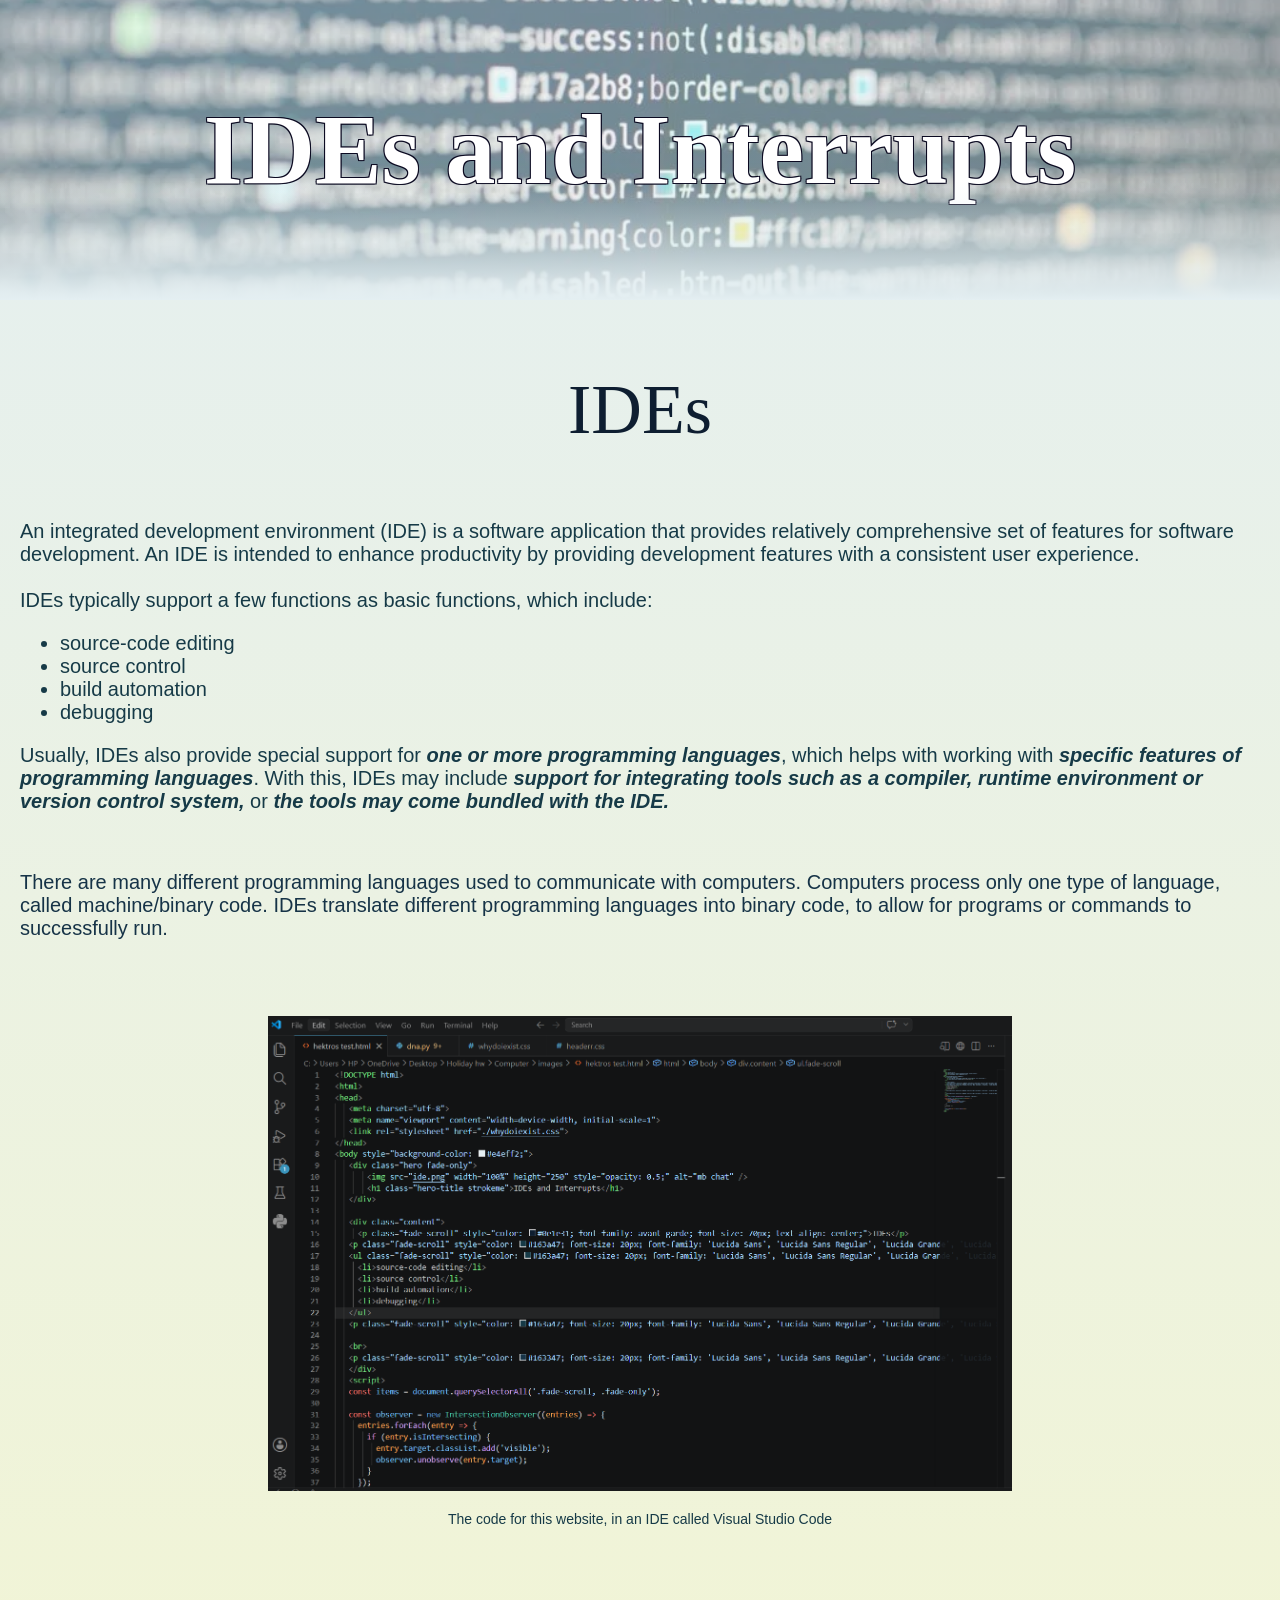
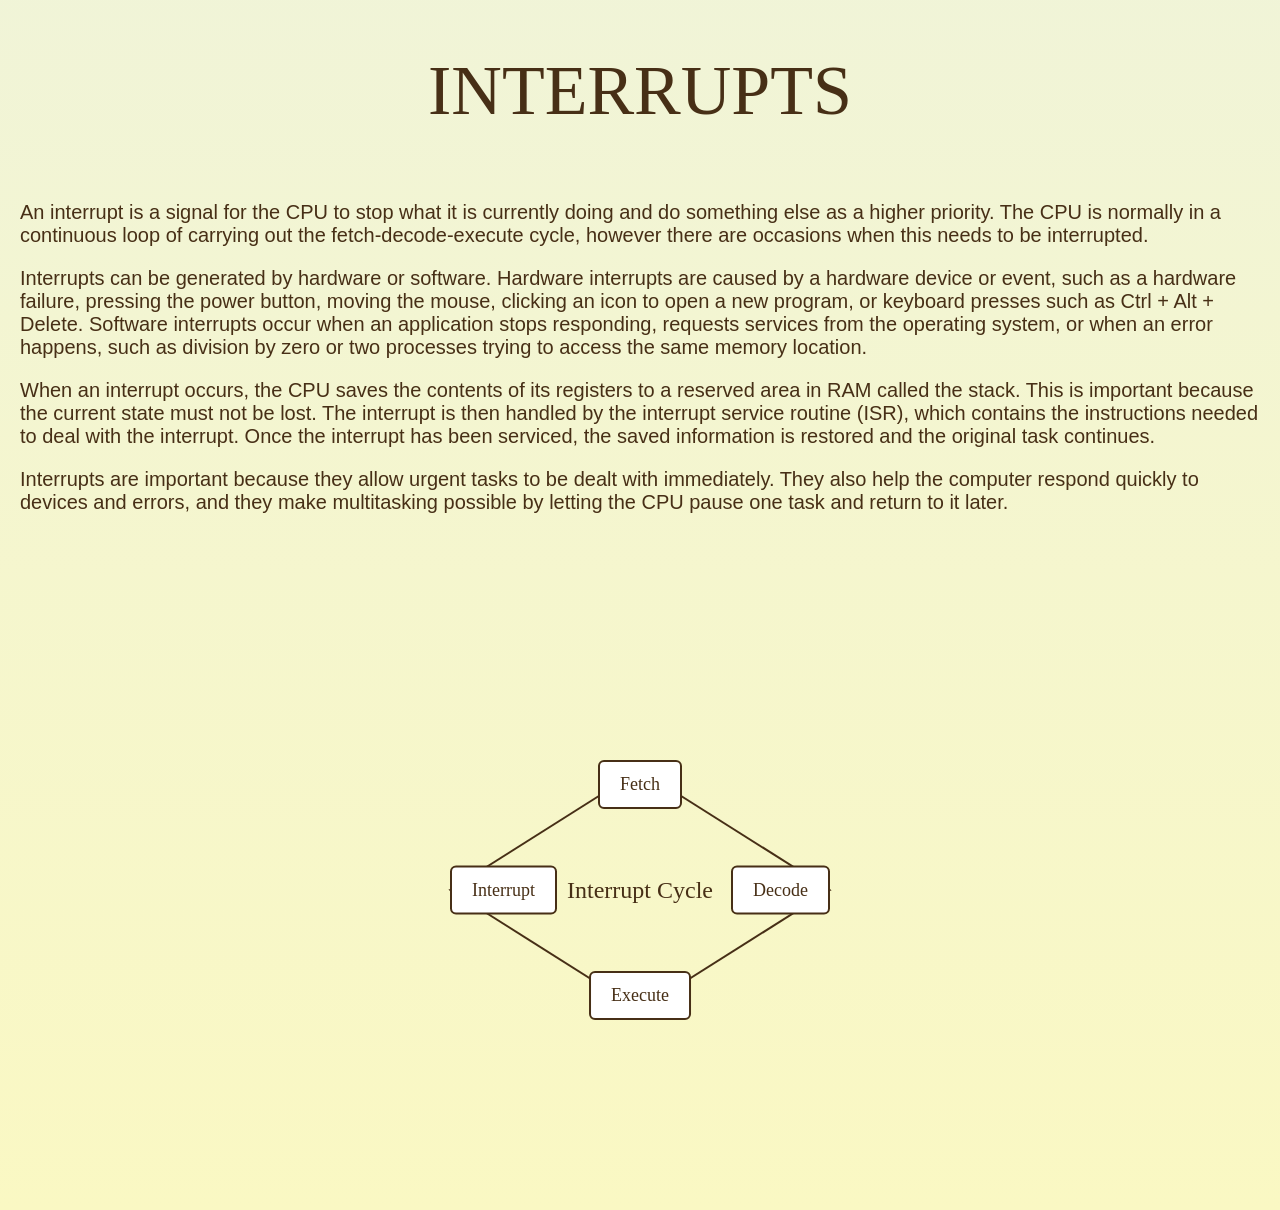
<file: index.html>
<!DOCTYPE html>
<html>
<head>
   <meta charset="utf-8">
   <meta name="viewport" content="width=device-width, initial-scale=1">
   <link rel="stylesheet" href="./whydoiexist.css">
</head>
<body style="background: linear-gradient(to bottom, #e4eff2, #FAF8C3);">
   <div class="hero fade-only">
       <img src="ide.png" width="100%" height="250" style="opacity: 0.5;" alt="mb chat" />
       <h1 class="hero-title strokeme">IDEs and Interrupts</h1>
   </div>

   <div class="content">
     <p class="fade-scroll" style="color: #0e1e31; font-family: avant garde; font-size: 70px; text-align: center;">IDEs</p>
   <p class="fade-scroll" style="color: #163a47; font-size: 20px; font-family: 'Lucida Sans', 'Lucida Sans Regular', 'Lucida Grande', 'Lucida Sans Unicode', Geneva, Verdana, sans-serif;"> An integrated development environment (IDE) is a software application that provides relatively comprehensive set of features for software development. An IDE is intended to enhance productivity by providing development features with a consistent user experience. <br><br>IDEs typically support a few functions as basic functions, which include:</p>
   <ul class="fade-scroll" style="color: #163a47; font-size: 20px; font-family: 'Lucida Sans', 'Lucida Sans Regular', 'Lucida Grande', 'Lucida Sans Unicode', Geneva, Verdana, sans-serif;">
     <li>source-code editing</li>
     <li>source control</li>
     <li>build automation</li>
     <li>debugging</li>
   </ul>
   <p class="fade-scroll" style="color: #163a47; font-size: 20px; font-family: 'Lucida Sans', 'Lucida Sans Regular', 'Lucida Grande', 'Lucida Sans Unicode', Geneva, Verdana, sans-serif;">Usually, IDEs also provide special support for <b><i>one or more programming languages</i></b>, which helps with working with <b><i>specific features of programming languages</i></b>. With this, IDEs may include <b><i>support for integrating tools such as a compiler, runtime environment or version control system,</i></b> or <b><i>the tools may come bundled with the IDE.</i></b></p>

   <br>
   <p class="fade-scroll" style="color: #163347; font-size: 20px; font-family: 'Lucida Sans', 'Lucida Sans Regular', 'Lucida Grande', 'Lucida Sans Unicode', Geneva, Verdana, sans-serif;">There are many different programming languages used to communicate with computers. Computers process only one type of language, called machine/binary code. IDEs translate different programming languages into binary code, to allow for programs or commands to successfully run.</p>
   <br><br>
   <div style="display: flex; justify-content: center; margin: 20px 0;">
     <img src="Screenshot 2026-06-16 180738.png" alt="screenshot" class="fade-scroll" style="max-width: 60%; height: auto;"/>
   </div>
   <p class="fade-scroll" style="color: #163a47; font-size: 14px; font-family: 'Lucida Sans', 'Lucida Sans Regular', 'Lucida Grande', 'Lucida Sans Unicode', Geneva, Verdana, sans-serif; text-align: center;">The code for this website, in an IDE called Visual Studio Code</p>
   </div>

   <div class="content">
     <p class="fade-scroll" style="color: #472f16; font-family: avant garde; font-size: 70px; text-align: center;">INTERRUPTS</p>
   <p class="fade-scroll" style="color: #472f16; font-size: 20px; font-family: 'Lucida Sans', 'Lucida Sans Regular', 'Lucida Grande', 'Lucida Sans Unicode', Geneva, Verdana, sans-serif;">An interrupt is a signal for the CPU to stop what it is currently doing and do something else as a higher priority. The CPU is normally in a continuous loop of carrying out the fetch-decode-execute cycle, however there are occasions when this needs to be interrupted.</p>
   <p class="fade-scroll" style="color: #472f16; font-size: 20px; font-family: 'Lucida Sans', 'Lucida Sans Regular', 'Lucida Grande', 'Lucida Sans Unicode', Geneva, Verdana, sans-serif;">Interrupts can be generated by hardware or software. Hardware interrupts are caused by a hardware device or event, such as a hardware failure, pressing the power button, moving the mouse, clicking an icon to open a new program, or keyboard presses such as Ctrl + Alt + Delete. Software interrupts occur when an application stops responding, requests services from the operating system, or when an error happens, such as division by zero or two processes trying to access the same memory location.</p>
   <p class="fade-scroll" style="color: #472f16; font-size: 20px; font-family: 'Lucida Sans', 'Lucida Sans Regular', 'Lucida Grande', 'Lucida Sans Unicode', Geneva, Verdana, sans-serif;">When an interrupt occurs, the CPU saves the contents of its registers to a reserved area in RAM called the stack. This is important because the current state must not be lost. The interrupt is then handled by the interrupt service routine (ISR), which contains the instructions needed to deal with the interrupt. Once the interrupt has been serviced, the saved information is restored and the original task continues.</p>
   <p class="fade-scroll" style="color: #472f16; font-size: 20px; font-family: 'Lucida Sans', 'Lucida Sans Regular', 'Lucida Grande', 'Lucida Sans Unicode', Geneva, Verdana, sans-serif;">Interrupts are important because they allow urgent tasks to be dealt with immediately. They also help the computer respond quickly to devices and errors, and they make multitasking possible by letting the CPU pause one task and return to it later.</p>
   
    <br><br>
    <div style="display: flex; justify-content: center; align-items: center; margin: 120px 0 80px 0; position: relative; width: 100%; height: 400px;">
      <div style="position: relative; width: 420px; height: 300px; margin: auto;">
         <!-- Center text -->
         <div style="position: absolute; top: 50%; left: 50%; transform: translate(-50%, -50%); text-align: center; z-index: 10;">
           <p style="color: #472f16; font-family: avant garde; font-size: 24px; margin: 0;">Interrupt Cycle</p>
         </div>
       
        <!-- Top - Fetch (squashed rhombus) -->
        <div style="position: absolute; top: 20px; left: 50%; transform: translateX(-50%); background-color: #ffffff; border: 2px solid #472f16; padding: 12px 20px; border-radius: 6px; z-index: 2;">
           <p style="color: #472f16; font-family: avant garde; font-size: 18px; margin: 0;">Fetch</p>
         </div>
       
        <!-- Right - Decode -->
        <div style="position: absolute; top: 50%; right: 20px; transform: translateY(-50%); background-color: #ffffff; border: 2px solid #472f16; padding: 12px 20px; border-radius: 6px; z-index: 2;">
           <p style="color: #472f16; font-family: avant garde; font-size: 18px; margin: 0;">Decode</p>
         </div>
       
        <!-- Bottom - Execute -->
        <div style="position: absolute; bottom: 20px; left: 50%; transform: translateX(-50%); background-color: #ffffff; border: 2px solid #472f16; padding: 12px 20px; border-radius: 6px; z-index: 2;">
           <p style="color: #472f16; font-family: avant garde; font-size: 18px; margin: 0;">Execute</p>
         </div>
       
        <!-- Left - Interrupt -->
        <div style="position: absolute; top: 50%; left: 20px; transform: translateY(-50%); background-color: #ffffff; border: 2px solid #472f16; padding: 12px 20px; border-radius: 6px; z-index: 2;">
           <p style="color: #472f16; font-family: avant garde; font-size: 18px; margin: 0;">Interrupt</p>
         </div>
       
        <!-- Arrows/Lines connecting boxes (rhombus) -->
        <svg style="position: absolute; top: 0; left: 0; width: 100%; height: 100%; z-index: 0;" viewBox="0 0 420 300" preserveAspectRatio="none">
           <defs>
             <marker id="arrowhead" markerWidth="10" markerHeight="10" refX="9" refY="3" orient="auto">
               <polygon points="0 0, 10 3, 0 6" fill="#472f16" />
             </marker>
           </defs>
          <!-- Top to Right -->
          <path d="M210 30 L400 150" stroke="#472f16" stroke-width="2" fill="none" marker-end="url(#arrowhead)" />
          <!-- Right to Bottom -->
          <path d="M400 150 L210 270" stroke="#472f16" stroke-width="2" fill="none" marker-end="url(#arrowhead)" />
          <!-- Bottom to Left -->
          <path d="M210 270 L20 150" stroke="#472f16" stroke-width="2" fill="none" marker-end="url(#arrowhead)" />
          <!-- Left to Top -->
          <path d="M20 150 L210 30" stroke="#472f16" stroke-width="2" fill="none" marker-end="url(#arrowhead)" />
         </svg>
       </div>
     </div>
   </div>

   <script>
   const items = document.querySelectorAll('.fade-scroll, .fade-only');
 
   const observer = new IntersectionObserver((entries) => {
     entries.forEach(entry => {
       if (entry.isIntersecting) {
         entry.target.classList.add('visible');
         observer.unobserve(entry.target);
       }
     });
   }, {
     threshold: 0.2
   });
 
   items.forEach(item => observer.observe(item));
   </script>
</body>
</html>
</file>
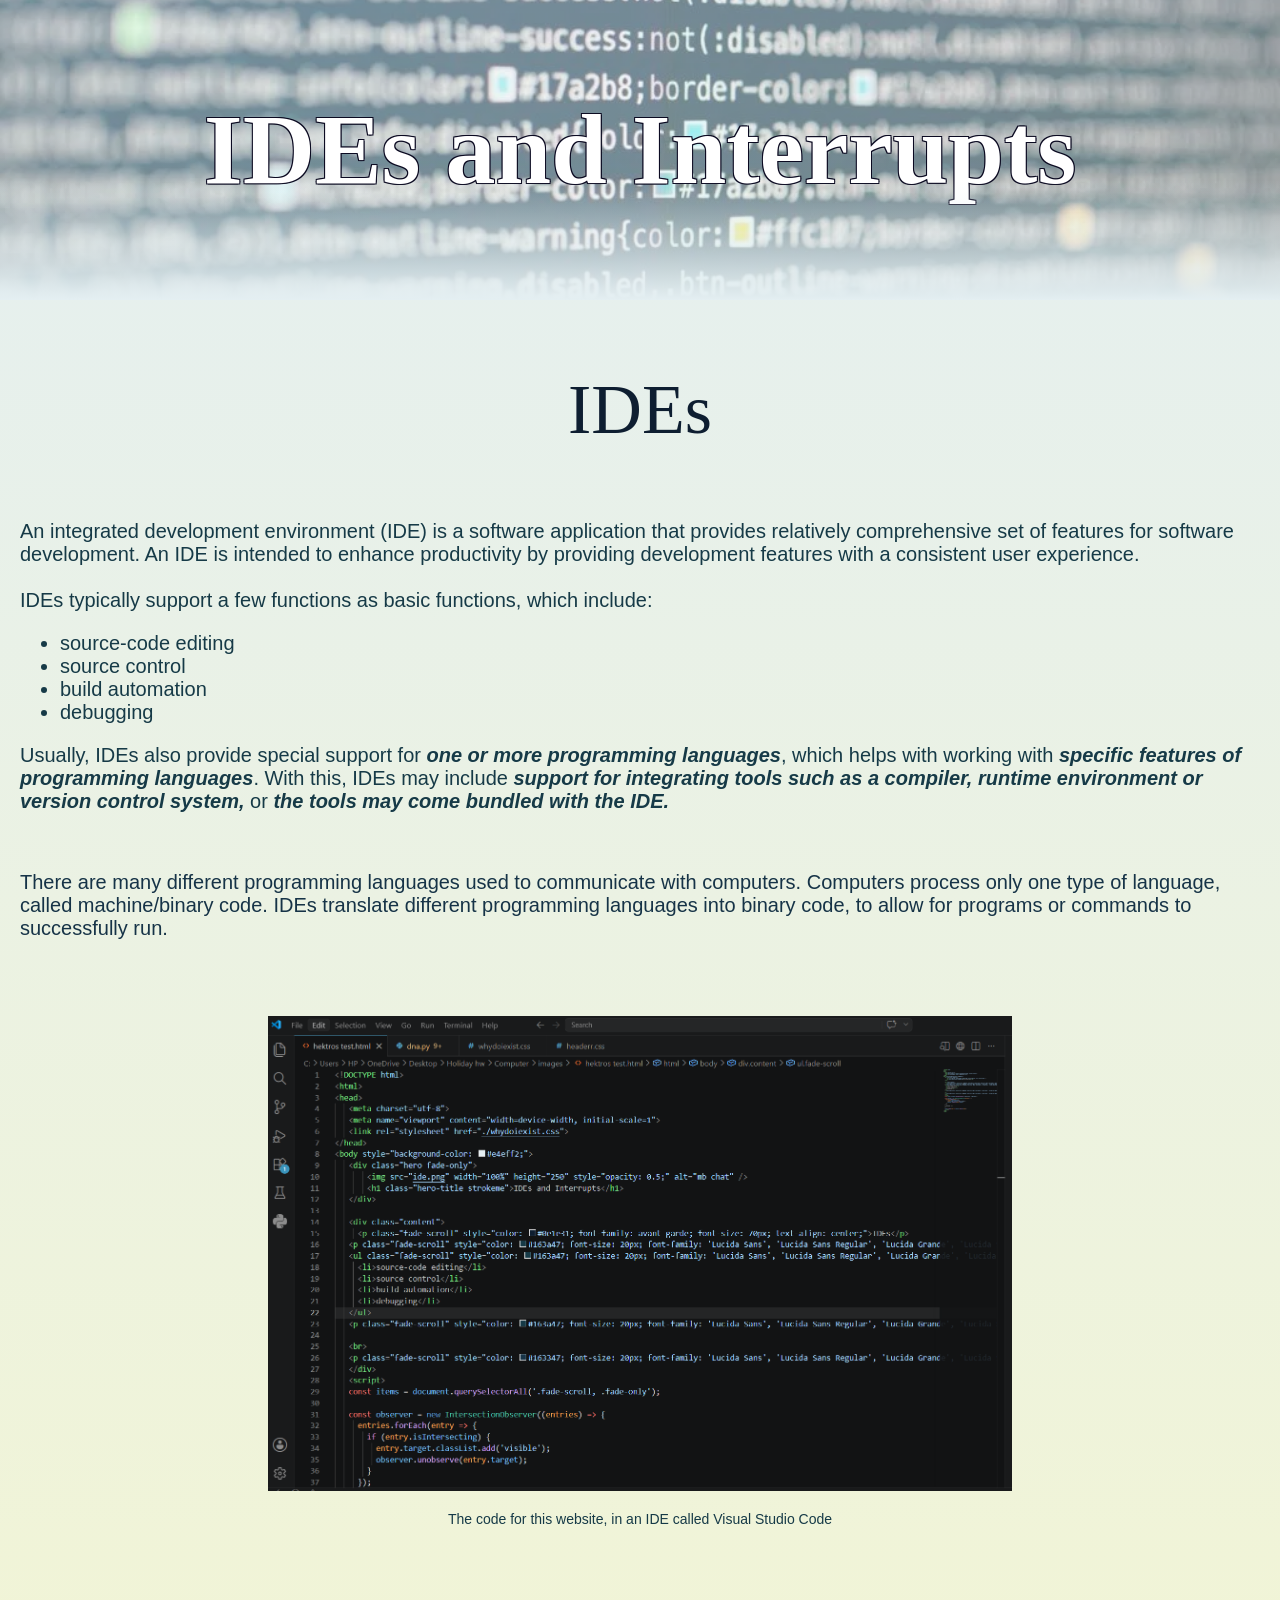
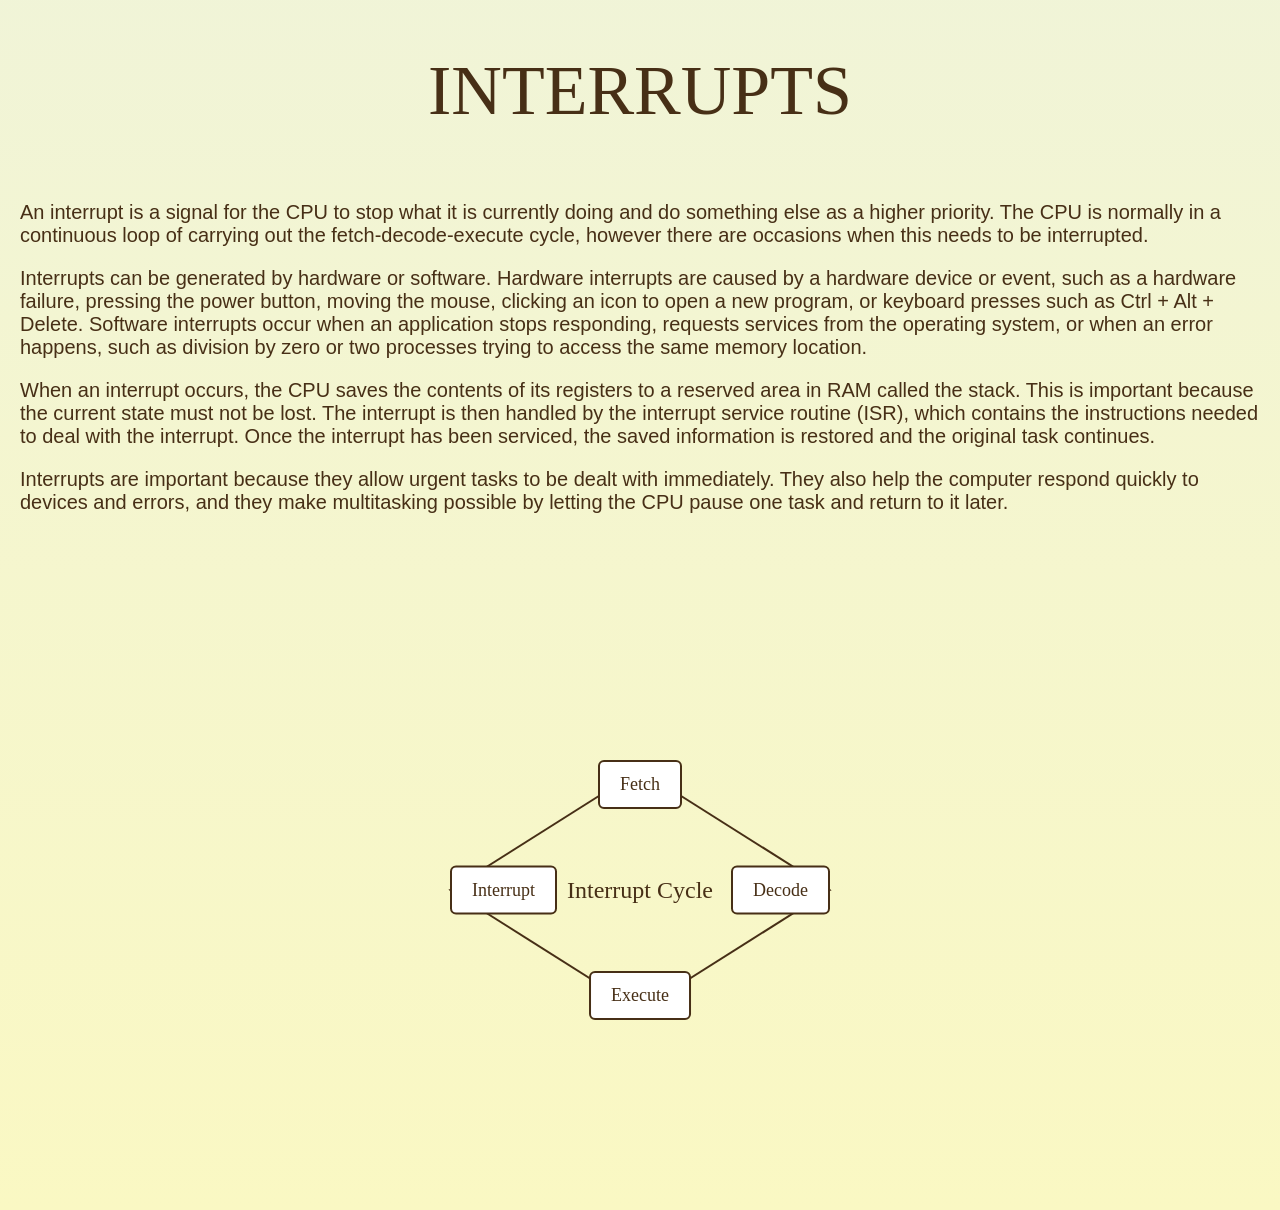
<file: hektros test.html>
<!DOCTYPE html>
<html>
<head>
   <meta charset="utf-8">
   <meta name="viewport" content="width=device-width, initial-scale=1">
   <link rel="stylesheet" href="./whydoiexist.css">
</head>
<body style="background: linear-gradient(to bottom, #e4eff2, #FAF8C3);">
   <div class="hero fade-only">
       <img src="ide.png" width="100%" height="250" style="opacity: 0.5;" alt="mb chat" />
       <h1 class="hero-title strokeme">IDEs and Interrupts</h1>
   </div>

   <div class="content">
     <p class="fade-scroll" style="color: #0e1e31; font-family: avant garde; font-size: 70px; text-align: center;">IDEs</p>
   <p class="fade-scroll" style="color: #163a47; font-size: 20px; font-family: 'Lucida Sans', 'Lucida Sans Regular', 'Lucida Grande', 'Lucida Sans Unicode', Geneva, Verdana, sans-serif;"> An integrated development environment (IDE) is a software application that provides relatively comprehensive set of features for software development. An IDE is intended to enhance productivity by providing development features with a consistent user experience. <br><br>IDEs typically support a few functions as basic functions, which include:</p>
   <ul class="fade-scroll" style="color: #163a47; font-size: 20px; font-family: 'Lucida Sans', 'Lucida Sans Regular', 'Lucida Grande', 'Lucida Sans Unicode', Geneva, Verdana, sans-serif;">
     <li>source-code editing</li>
     <li>source control</li>
     <li>build automation</li>
     <li>debugging</li>
   </ul>
   <p class="fade-scroll" style="color: #163a47; font-size: 20px; font-family: 'Lucida Sans', 'Lucida Sans Regular', 'Lucida Grande', 'Lucida Sans Unicode', Geneva, Verdana, sans-serif;">Usually, IDEs also provide special support for <b><i>one or more programming languages</i></b>, which helps with working with <b><i>specific features of programming languages</i></b>. With this, IDEs may include <b><i>support for integrating tools such as a compiler, runtime environment or version control system,</i></b> or <b><i>the tools may come bundled with the IDE.</i></b></p>

   <br>
   <p class="fade-scroll" style="color: #163347; font-size: 20px; font-family: 'Lucida Sans', 'Lucida Sans Regular', 'Lucida Grande', 'Lucida Sans Unicode', Geneva, Verdana, sans-serif;">There are many different programming languages used to communicate with computers. Computers process only one type of language, called machine/binary code. IDEs translate different programming languages into binary code, to allow for programs or commands to successfully run.</p>
   <br><br>
   <div style="display: flex; justify-content: center; margin: 20px 0;">
     <img src="Screenshot 2026-06-16 180738.png" alt="screenshot" class="fade-scroll" style="max-width: 60%; height: auto;"/>
   </div>
   <p class="fade-scroll" style="color: #163a47; font-size: 14px; font-family: 'Lucida Sans', 'Lucida Sans Regular', 'Lucida Grande', 'Lucida Sans Unicode', Geneva, Verdana, sans-serif; text-align: center;">The code for this website, in an IDE called Visual Studio Code</p>
   </div>

   <div class="content">
     <p class="fade-scroll" style="color: #472f16; font-family: avant garde; font-size: 70px; text-align: center;">INTERRUPTS</p>
   <p class="fade-scroll" style="color: #472f16; font-size: 20px; font-family: 'Lucida Sans', 'Lucida Sans Regular', 'Lucida Grande', 'Lucida Sans Unicode', Geneva, Verdana, sans-serif;">An interrupt is a signal for the CPU to stop what it is currently doing and do something else as a higher priority. The CPU is normally in a continuous loop of carrying out the fetch-decode-execute cycle, however there are occasions when this needs to be interrupted.</p>
   <p class="fade-scroll" style="color: #472f16; font-size: 20px; font-family: 'Lucida Sans', 'Lucida Sans Regular', 'Lucida Grande', 'Lucida Sans Unicode', Geneva, Verdana, sans-serif;">Interrupts can be generated by hardware or software. Hardware interrupts are caused by a hardware device or event, such as a hardware failure, pressing the power button, moving the mouse, clicking an icon to open a new program, or keyboard presses such as Ctrl + Alt + Delete. Software interrupts occur when an application stops responding, requests services from the operating system, or when an error happens, such as division by zero or two processes trying to access the same memory location.</p>
   <p class="fade-scroll" style="color: #472f16; font-size: 20px; font-family: 'Lucida Sans', 'Lucida Sans Regular', 'Lucida Grande', 'Lucida Sans Unicode', Geneva, Verdana, sans-serif;">When an interrupt occurs, the CPU saves the contents of its registers to a reserved area in RAM called the stack. This is important because the current state must not be lost. The interrupt is then handled by the interrupt service routine (ISR), which contains the instructions needed to deal with the interrupt. Once the interrupt has been serviced, the saved information is restored and the original task continues.</p>
   <p class="fade-scroll" style="color: #472f16; font-size: 20px; font-family: 'Lucida Sans', 'Lucida Sans Regular', 'Lucida Grande', 'Lucida Sans Unicode', Geneva, Verdana, sans-serif;">Interrupts are important because they allow urgent tasks to be dealt with immediately. They also help the computer respond quickly to devices and errors, and they make multitasking possible by letting the CPU pause one task and return to it later.</p>
   
    <br><br>
    <div style="display: flex; justify-content: center; align-items: center; margin: 120px 0 80px 0; position: relative; width: 100%; height: 400px;">
      <div style="position: relative; width: 420px; height: 300px; margin: auto;">
         <!-- Center text -->
         <div style="position: absolute; top: 50%; left: 50%; transform: translate(-50%, -50%); text-align: center; z-index: 10;">
           <p style="color: #472f16; font-family: avant garde; font-size: 24px; margin: 0;">Interrupt Cycle</p>
         </div>
       
        <!-- Top - Fetch (squashed rhombus) -->
        <div style="position: absolute; top: 20px; left: 50%; transform: translateX(-50%); background-color: #ffffff; border: 2px solid #472f16; padding: 12px 20px; border-radius: 6px; z-index: 2;">
           <p style="color: #472f16; font-family: avant garde; font-size: 18px; margin: 0;">Fetch</p>
         </div>
       
        <!-- Right - Decode -->
        <div style="position: absolute; top: 50%; right: 20px; transform: translateY(-50%); background-color: #ffffff; border: 2px solid #472f16; padding: 12px 20px; border-radius: 6px; z-index: 2;">
           <p style="color: #472f16; font-family: avant garde; font-size: 18px; margin: 0;">Decode</p>
         </div>
       
        <!-- Bottom - Execute -->
        <div style="position: absolute; bottom: 20px; left: 50%; transform: translateX(-50%); background-color: #ffffff; border: 2px solid #472f16; padding: 12px 20px; border-radius: 6px; z-index: 2;">
           <p style="color: #472f16; font-family: avant garde; font-size: 18px; margin: 0;">Execute</p>
         </div>
       
        <!-- Left - Interrupt -->
        <div style="position: absolute; top: 50%; left: 20px; transform: translateY(-50%); background-color: #ffffff; border: 2px solid #472f16; padding: 12px 20px; border-radius: 6px; z-index: 2;">
           <p style="color: #472f16; font-family: avant garde; font-size: 18px; margin: 0;">Interrupt</p>
         </div>
       
        <!-- Arrows/Lines connecting boxes (rhombus) -->
        <svg style="position: absolute; top: 0; left: 0; width: 100%; height: 100%; z-index: 0;" viewBox="0 0 420 300" preserveAspectRatio="none">
           <defs>
             <marker id="arrowhead" markerWidth="10" markerHeight="10" refX="9" refY="3" orient="auto">
               <polygon points="0 0, 10 3, 0 6" fill="#472f16" />
             </marker>
           </defs>
          <!-- Top to Right -->
          <path d="M210 30 L400 150" stroke="#472f16" stroke-width="2" fill="none" marker-end="url(#arrowhead)" />
          <!-- Right to Bottom -->
          <path d="M400 150 L210 270" stroke="#472f16" stroke-width="2" fill="none" marker-end="url(#arrowhead)" />
          <!-- Bottom to Left -->
          <path d="M210 270 L20 150" stroke="#472f16" stroke-width="2" fill="none" marker-end="url(#arrowhead)" />
          <!-- Left to Top -->
          <path d="M20 150 L210 30" stroke="#472f16" stroke-width="2" fill="none" marker-end="url(#arrowhead)" />
         </svg>
       </div>
     </div>
   </div>

   <script>
   const items = document.querySelectorAll('.fade-scroll, .fade-only');
 
   const observer = new IntersectionObserver((entries) => {
     entries.forEach(entry => {
       if (entry.isIntersecting) {
         entry.target.classList.add('visible');
         observer.unobserve(entry.target);
       }
     });
   }, {
     threshold: 0.2
   });
 
   items.forEach(item => observer.observe(item));
   </script>
</body>
</html>
</file>
<file: whydoiexist.css>
html,
body {
  margin: 0;
  padding: 0;
}

.content {
  padding: 0 20px 40px;
}

#my-text {
    font-size: 20px;
    text-align: center;
    -webkit-animation: fadein 2s; /* Safari, Chrome and Opera > 12.1 */
       -moz-animation: fadein 2s; /* Firefox < 16 */
        -ms-animation: fadein 2s; /* Internet Explorer */
         -o-animation: fadein 2s; /* Opera < 12.1 */
            animation: fadein 2s;
}
@keyframes fadein {
    from { opacity: 0; }
    to   { opacity: 1; }
}
@-moz-keyframes fadein {
    from { opacity: 0; }
    to   { opacity: 1; }
}
@-webkit-keyframes fadein {
    from { opacity: 0; }
    to   { opacity: 1; }
}
@-ms-keyframes fadein {
    from { opacity: 0; }
    to   { opacity: 1; }
}
@-o-keyframes fadein {
    from { opacity: 0; }
    to   { opacity: 1; }
}

.hero {
  position: relative;
  width: 100%;
  height: 300px;
  overflow: hidden;
}

.hero img {
  display: block;
  width: 100%;
  height: 100%;
  object-fit: cover;
}

.hero::after {
  content: "";
  position: absolute;
  left: 0;
  right: 0;
  bottom: 0;
  height: 120px;
  background: linear-gradient(rgba(250,238,205,0), #e4eff2);
  pointer-events: none;
}

.hero-title {
  position: absolute;
  left: 50%;
  top: 50%;
  transform: translate(-50%, -50%);
  color: #fff;
  font-size: 100px;
  line-height: 1.0;
  text-align: center;
  text-shadow: 0 3px 12px rgba(0, 0, 0, 0.6);
  margin: 0;
  width: 90%;
}

.fade-scroll {
  opacity: 0;
  transform: translateY(20px);
  transition: opacity 1s ease, transform 1s ease;
}

.fade-scroll.visible {
  opacity: 1;
  transform: translateY(0);
}

.fade-only {
  opacity: 0;
  transition: opacity 1s ease;
}

.fade-only.visible {
  opacity: 1;
}

.strokeme
{
    color: white;
    text-shadow:
    -1px -1px 0 #0b0a21,
    1px -1px 0 #0b0a21,
    -1px 1px 0 #0b0a21,
    1px 1px 0 #0b0a21;  
}
</file>
